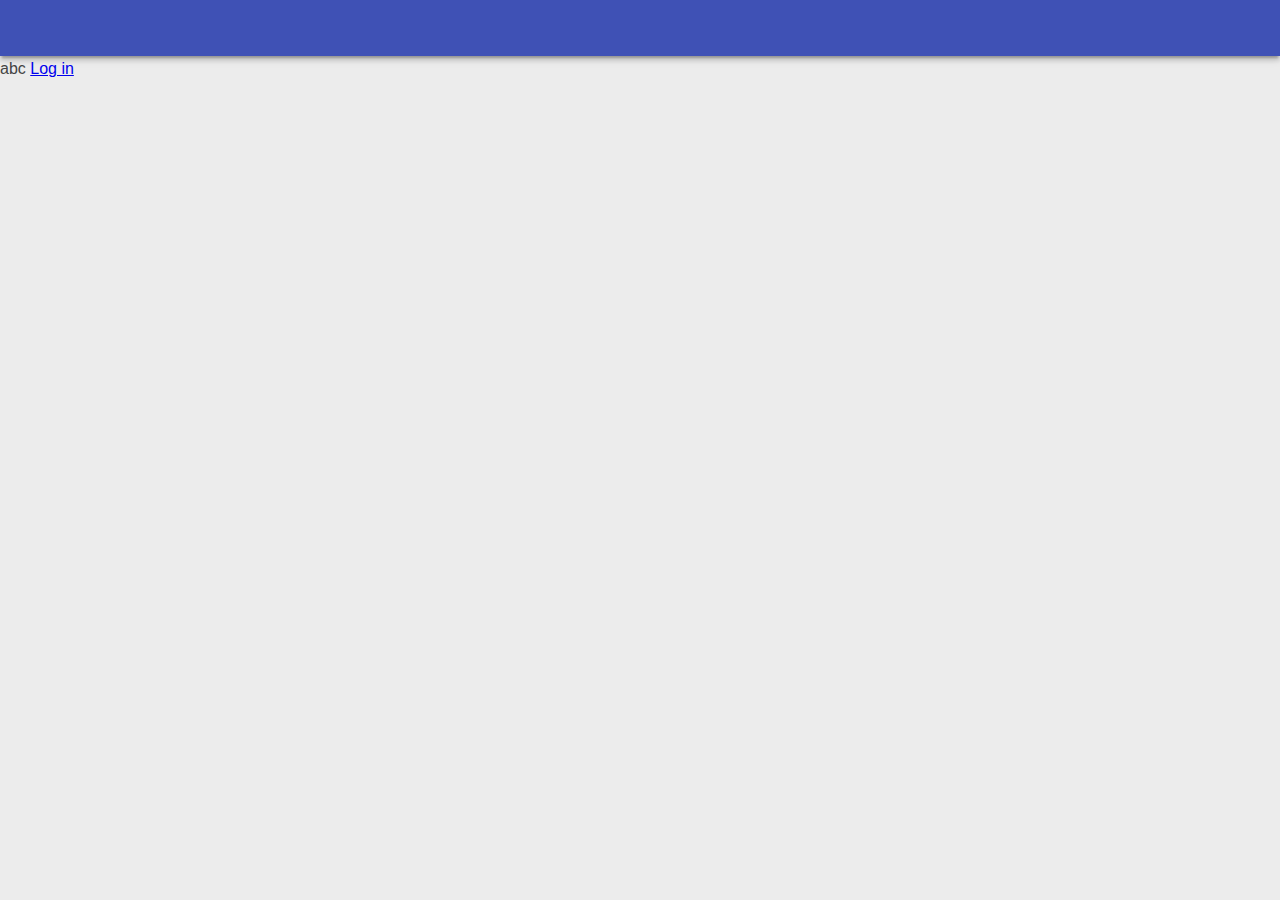
<file: public/offline.html>
<!--
 Your First PWA Codelab (https://g.co/codelabs/pwa)

 Copyright 2019 Google Inc.

 Licensed under the Apache License, Version 2.0 (the "License");
 you may not use this file except in compliance with the License.
 You may obtain a copy of the License at

      http://www.apache.org/licenses/LICENSE-2.0

 Unless required by applicable law or agreed to in writing, software
 distributed under the License is distributed on an "AS IS" BASIS,
 WITHOUT WARRANTIES OR CONDITIONS OF ANY KIND, either express or implied.
 See the License for the specific language governing permissions and
 limitations under the License.
-->

<!DOCTYPE html>
<html lang="en">

<head>
  <meta charset="utf-8">
  <meta http-equiv="X-UA-Compatible" content="IE=edge">
  <meta name="viewport" content="width=device-width, initial-scale=1.0">
  <title>Cube PWA</title>
  <meta name="codelab" content="your-first-pwa-v3">
  <link rel="manifest" href="/manifest.json">
  <meta name="theme-color" content="#2F3BA2" />
  <style>
    * {
      box-sizing: border-box;
    }

    html,
    body {
      color: #444;
      font-family: 'Helvetica', 'Verdana', sans-serif;
      -moz-osx-font-smoothing: grayscale;
      -webkit-font-smoothing: antialiased;
      height: 100%;
      margin: 0;
      padding: 0;
      width: 100%;
    }

    html {
      overflow: hidden;
    }

    body {
      align-content: stretch;
      align-items: stretch;
      background: #ececec;
      display: flex;
      flex-direction: column;
      flex-wrap: nowrap;
      justify-content: flex-start;
    }

    /**
    * Header
    */

    .header {
      align-content: center;
      align-items: stretch;
      background: #3f51b5;
      box-shadow:
        0 4px 5px 0 rgba(0, 0, 0, 0.14),
        0 2px 9px 1px rgba(0, 0, 0, 0.12),
        0 4px 2px -2px rgba(0, 0, 0, 0.2);
      color: #fff;
      display: flex;
      flex-direction: row;
      flex-wrap: nowrap;
      font-size: 20px;
      height: 56px;
      justify-content: flex-start;
      padding: 16px 16px 0 16px;
      position: fixed;
      transition: transform 0.233s cubic-bezier(0, 0, 0.21, 1) 0.1s;
      width: 100%;
      will-change: transform;
      z-index: 1000;
    }

    .header h1 {
      flex: 1;
      font-size: 20px;
      font-weight: 400;
      margin: 0;
    }

    .header .powered-by {
      color: white;
      font-size: 0.6em;
      text-decoration: none;
    }

    .main {
      flex: 1;
      overflow-x: hidden;
      overflow-y: auto;
      padding-top: 60px;
    }

    .weather-card {
      background: #fff;
      border-radius: 2px;
      box-shadow:
        0 2px 2px 0 rgba(0, 0, 0, 0.14),
        0 3px 1px -2px rgba(0, 0, 0, 0.2),
        0 1px 5px 0 rgba(0, 0, 0, 0.12);
      box-sizing: border-box;
      margin: 16px;
      padding: 16px;
      position: relative;
    }

    .offline-panda {
      display: block;
      margin-bottom: 1.5em;
      margin-left: auto;
      margin-right: auto;
    }
  </style>
</head>

<body>
  <header class="header">
    <!-- <h1>
      Cube PWA
      <a href="https://darksky.net/poweredby/" class="powered-by">
        Powered by Dark Sky
      </a>
    </h1> -->
  </header>
  <main class="main">
    <div id="loginBlock">
      abc
      <a href="/secondPage.html">Log in</a>
    </div>
  </main>
</body>

</html>
</file>
